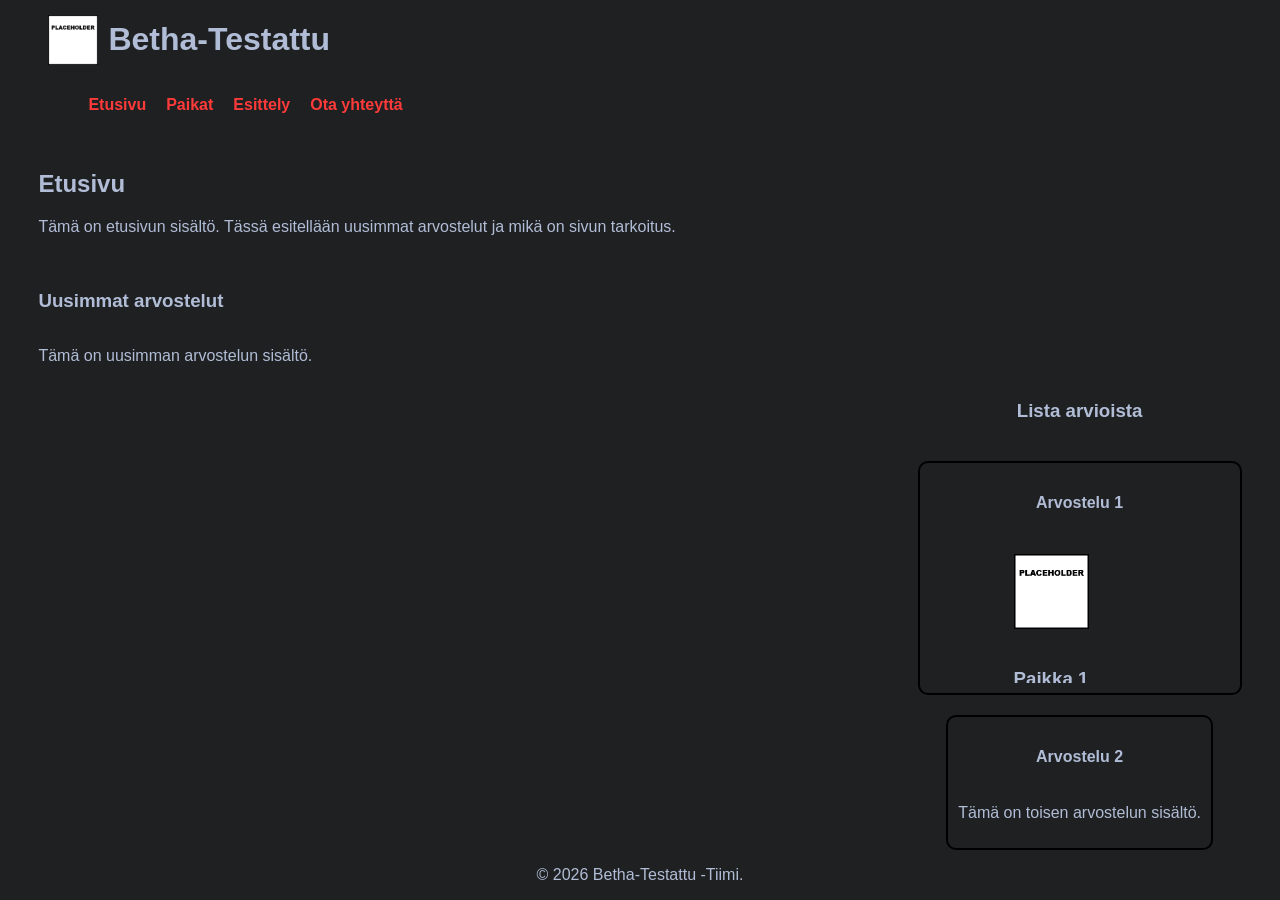
<file: index.html>
<!DOCTYPE html>
<html lang="fi">

<head>
    <meta charset="UTF-8">
    <meta name="viewport" content="width=device-width, initial-scale=1.0">
    <link rel="stylesheet" href="style.css">
    <title>Betha-Testattu</title>
</head>

<body>

    <header class="top-bar" aria-label="Navigation Menu">
        <div class="branding"><img class="logo" src="./kuvat/placeholder.png" alt="Betha-testattu logo">
            <h1>Betha-Testattu</h1>
        </div>
        <div class="navbar">
            <ul class="nav-button-row">
                <li><a href="index.html">Etusivu</a></li>
                <li><a href="paikat.html">Paikat</a></li>
                <li><a href="esittely.html">Esittely</a></li>
                <li><a href="kontakti.html">Ota yhteyttä</a></li>
            </ul>
        </div>
    </header>

    <div class="page-header">
        <h2>Etusivu</h2>
        <p>Tämä on etusivun sisältö. Tässä esitellään uusimmat arvostelut ja mikä on sivun tarkoitus.</p>
    </div>
    <div class="newest-review">
        <h3>Uusimmat arvostelut</h3>
        <p>Tämä on uusimman arvostelun sisältö.</p>
        <div class="front-page-review-list">
            <h3>Lista arvioista</h3>
            <div class="review-item">
                <h4>Arvostelu 1</h4>
                <iframe class="newest-place" src="paikka1.html" frameborder="0"></iframe>
            </div>
            <div class="review-item">
                <h4>Arvostelu 2</h4>
                <p>Tämä on toisen arvostelun sisältö.</p>
            </div>
        </div>
    </div>

    <footer class="footer">
        <p>&copy; 2026 Betha-Testattu -Tiimi.</p>
    </footer>
</body>

</html>
</file>
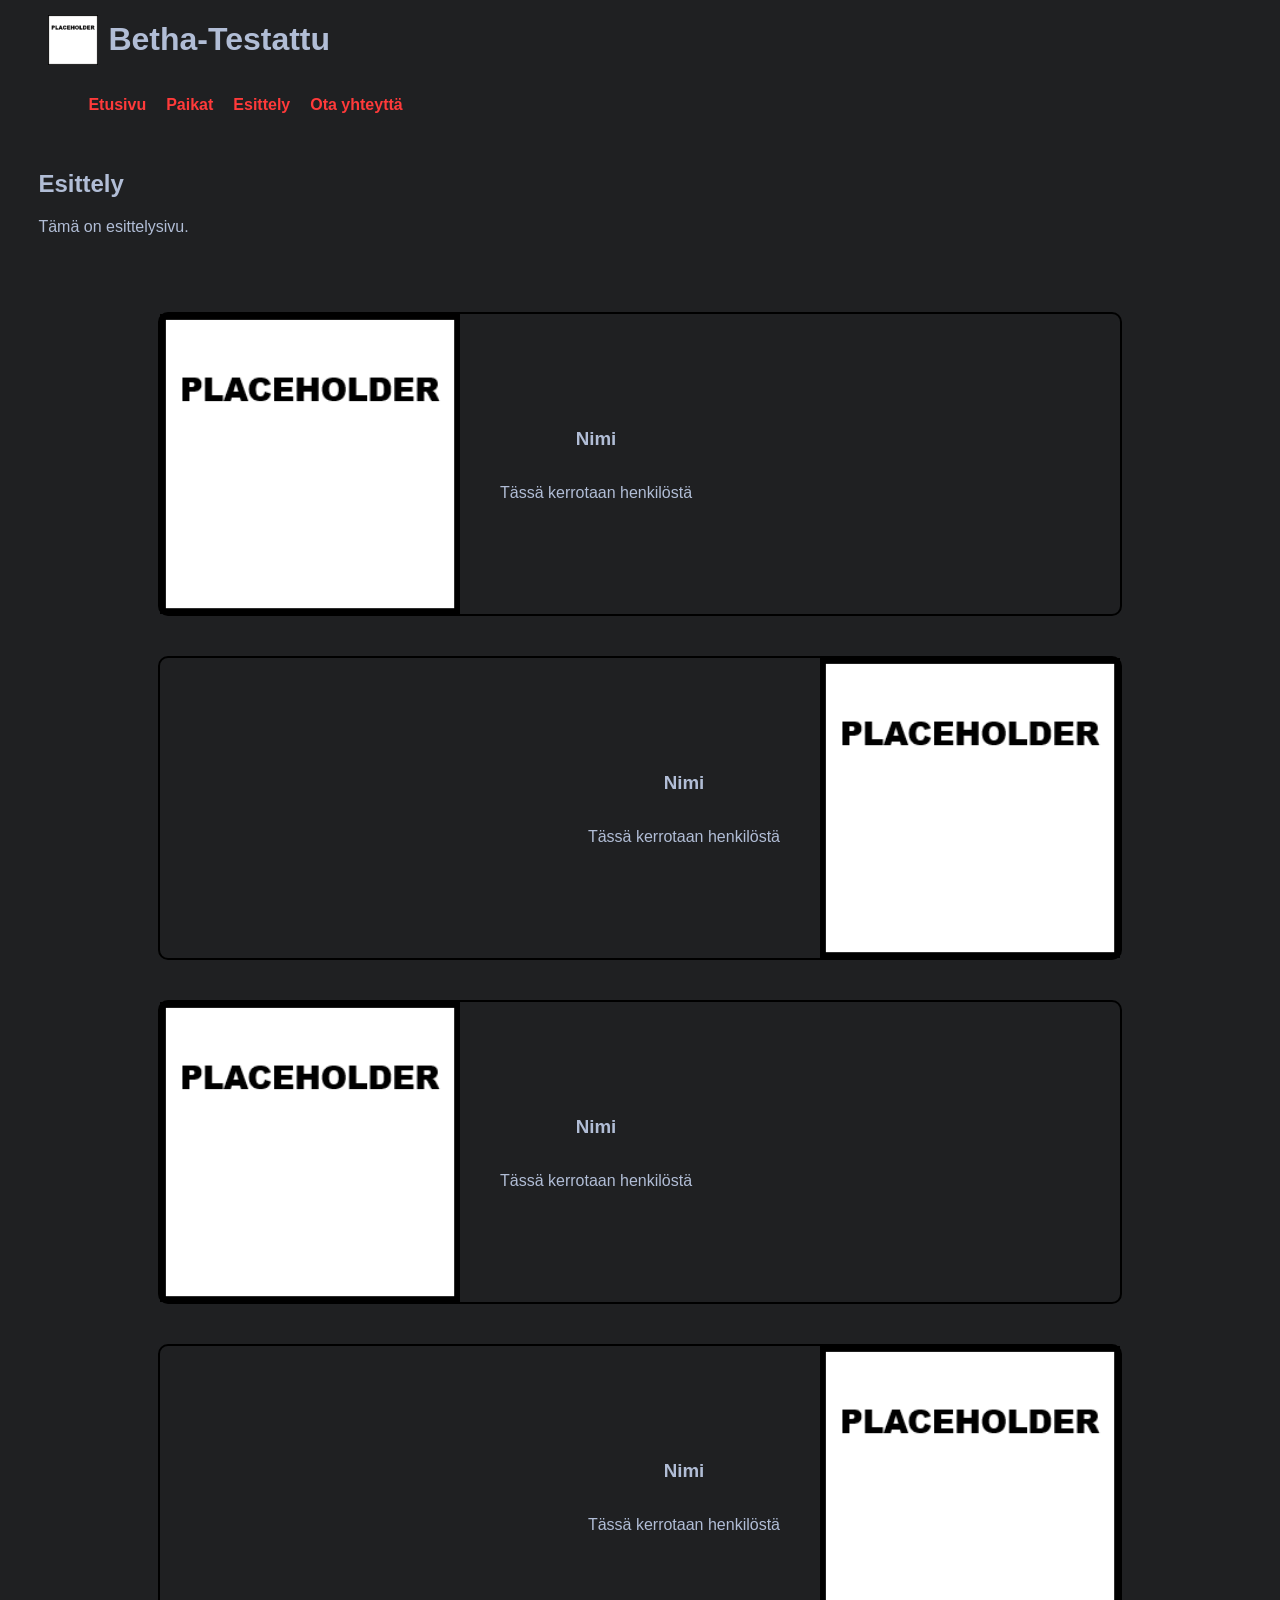
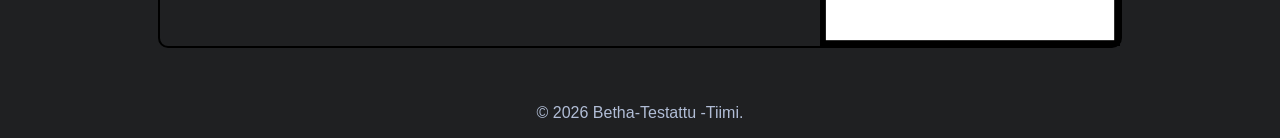
<file: esittely.html>
<!DOCTYPE html>
<html lang="fi">

<head>
    <meta charset="UTF-8">
    <meta name="viewport" content="width=device-width, initial-scale=1.0">
    <link rel="stylesheet" href="style.css">
    <title>Esittely - Betha-Testattu</title>
</head>

<body></body>
<header class="top-bar" aria-label="Navigation Menu">
    <div class="branding"><img class="logo" src="./kuvat/placeholder.png" alt="Betha-testattu logo">
        <h1>Betha-Testattu</h1>
    </div>
    <div class="navbar">
        <ul class="nav-button-row">
            <li><a href="index.html">Etusivu</a></li>
            <li><a href="paikat.html">Paikat</a></li>
            <li><a href="esittely.html">Esittely</a></li>
            <li><a href="kontakti.html">Ota yhteyttä</a></li>
        </ul>
    </div>
</header>

<div class="page-header">
    <h2>Esittely</h2>
    <p>Tämä on esittelysivu.</p>
</div>
<div class="hero-section">
    <div class="hero-card-image-left">
        <img src="./kuvat/placeholder.png" alt="Esittelykuva" class="hero-image">
        <div class="hero-card-text">
            <h3>Nimi</h3>
            <p>Tässä kerrotaan henkilöstä</p>
        </div>
    </div>
    <div class="hero-card-image-right">
        <img src="./kuvat/placeholder.png" alt="Esittelykuva" class="hero-image">
        <div class="hero-card-text">
            <h3>Nimi</h3>
            <p>Tässä kerrotaan henkilöstä</p>
        </div>
    </div>
    <div class="hero-card-image-left">
        <img src="./kuvat/placeholder.png" alt="Esittelykuva" class="hero-image">
        <div class="hero-card-text">
            <h3>Nimi</h3>
            <p>Tässä kerrotaan henkilöstä</p>
        </div>
    </div>
    <div class="hero-card-image-right">
        <img src="./kuvat/placeholder.png" alt="Esittelykuva" class="hero-image">
        <div class="hero-card-text">
            <h3>Nimi</h3>
            <p>Tässä kerrotaan henkilöstä</p>
        </div>
    </div>
</div>
</div>

<footer class="footer">
    <p>&copy; 2026 Betha-Testattu -Tiimi.</p>
</footer>
</body>

</html>
</file>
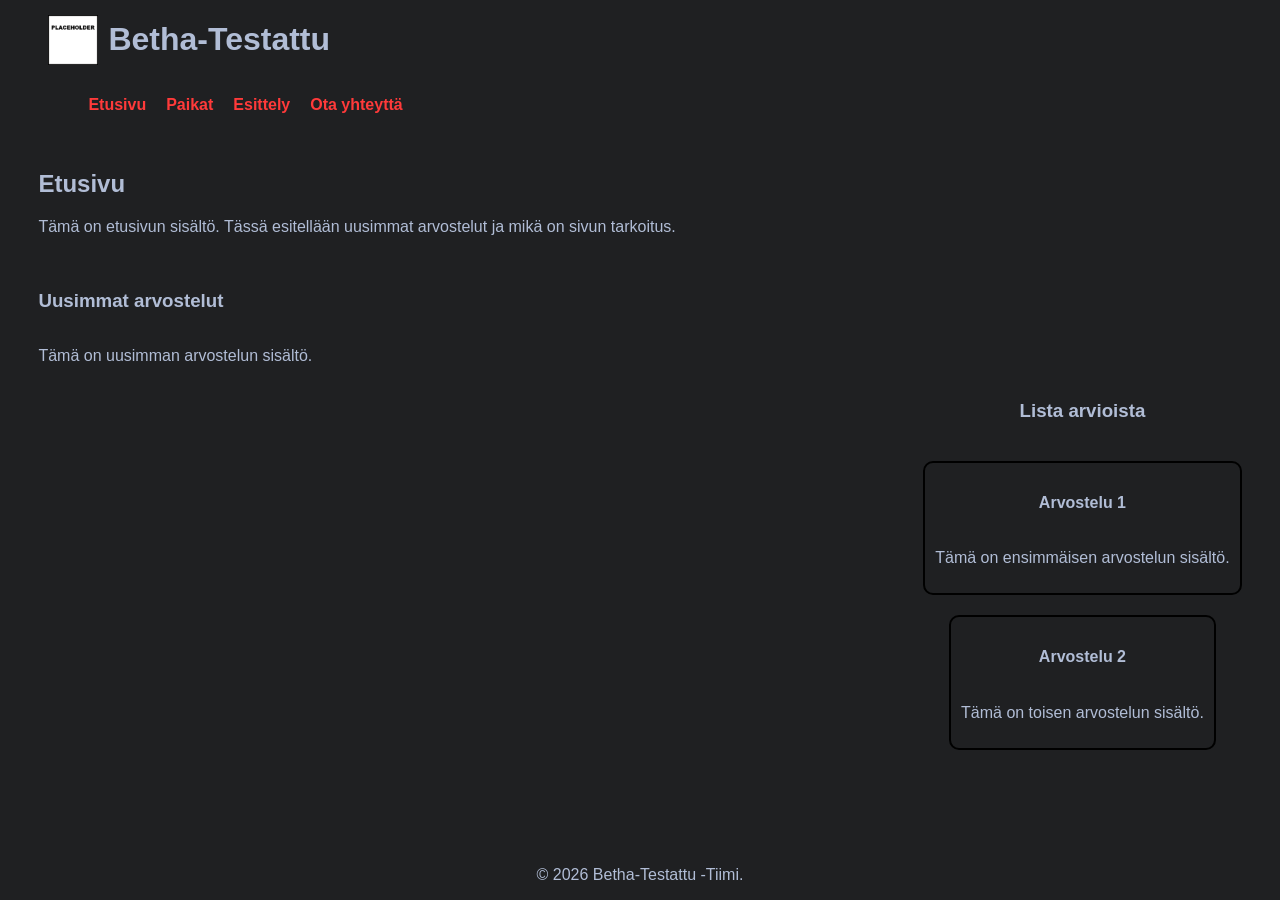
<file: etusivu.html>
<!DOCTYPE html>
<html lang="fi">
<head>
    <meta charset="UTF-8">
    <meta name="viewport" content="width=device-width, initial-scale=1.0">
    <link rel="stylesheet" href="style.css">
    <title>Betha-Testattu</title>
</head>
<header class="top-bar" aria-label="Navigation Menu">
    <div class="branding"><img class="logo" src="./kuvat/placeholder.png" alt="Betha-testattu logo" ><h1>Betha-Testattu</h1></div>
<div class="navbar">
    <ul class="nav-button-row">
        <li><a href="etusivu.html">Etusivu</a></li>
        <li><a href="paikat.html">Paikat</a></li>
        <li><a href="esittely.html">Esittely</a></li>
        <li><a href="kontakti.html">Ota yhteyttä</a></li>
    </ul>
</div>
</header>
<body>
    <div class="page-header">
        <h2>Etusivu</h2>
        <p>Tämä on etusivun sisältö. Tässä esitellään uusimmat arvostelut ja mikä on sivun tarkoitus.</p>
    </div>
<div class="newest-review">
    <h3>Uusimmat arvostelut</h3>
    <p>Tämä on uusimman arvostelun sisältö.</p>
    <div class="front-page-review-list">
        <h3>Lista arvioista</h3>
        <div class="review-item">
            <h4>Arvostelu 1</h4>
            <p>Tämä on ensimmäisen arvostelun sisältö.</p>
        </div>
        <div class="review-item">
            <h4>Arvostelu 2</h4>
            <p>Tämä on toisen arvostelun sisältö.</p>
        </div>
    </div>
</div>
<footer class="footer">
    <p>&copy; 2026 Betha-Testattu -Tiimi.</p>
</footer>
</body>
</html>
</file>
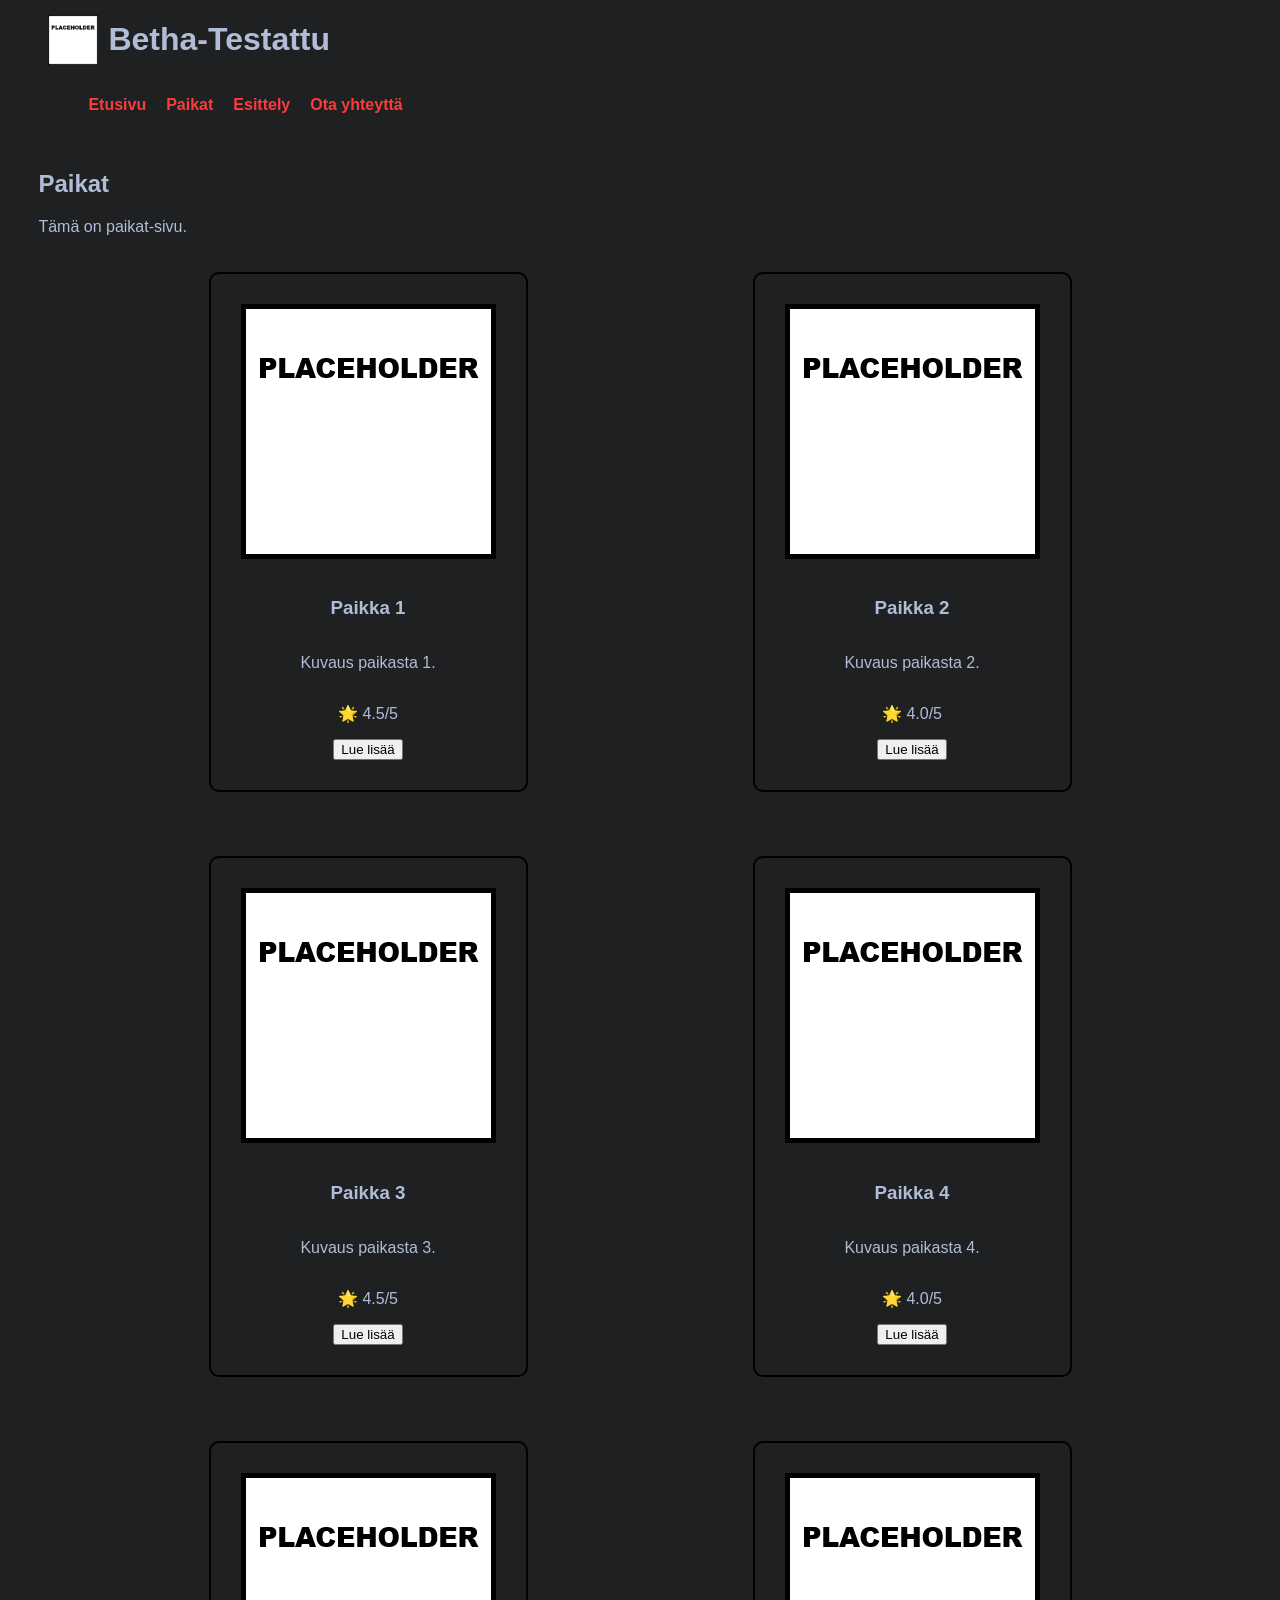
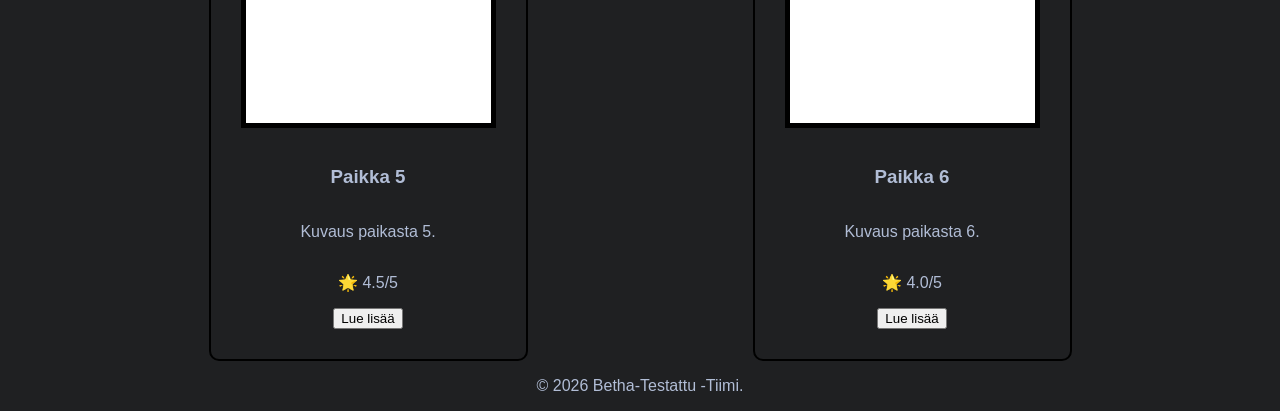
<file: paikat.html>
<!DOCTYPE html>
<html lang="fi">
<head>
    <meta charset="UTF-8">
    <meta name="viewport" content="width=device-width, initial-scale=1.0">
    <link rel="stylesheet" href="style.css">
    <title>Paikat - Betha-Testattu</title>
</head>
<body>
<header class="top-bar" aria-label="Navigation Menu">
    <div class="branding"><img class="logo" src="./kuvat/placeholder.png" alt="Betha-testattu logo" ><h1>Betha-Testattu</h1></div>
<div class="navbar">
    <ul class="nav-button-row">
        <li><a href="index.html">Etusivu</a></li>
        <li><a href="paikat.html">Paikat</a></li>
        <li><a href="esittely.html">Esittely</a></li>
        <li><a href="kontakti.html">Ota yhteyttä</a></li>
    </ul>
</div>
</header>

    <div class="page-header">
<h2>Paikat</h2>
<p>Tämä on paikat-sivu.</p>
</div>
<div class="review-grid">
<div class="review-item">
    <img src="./kuvat/placeholder.png" alt="Tapahtuman kuva" class="review-image">
    <h3>Paikka 1</h3>
    <p>Kuvaus paikasta 1.</p>
    <p>&#127775 4.5/5</p>
    <button class="paikat-button" id="paikka1-btn">Lue lisää</button>
</div>
<div class="review-item">
    <img src="./kuvat/placeholder.png" alt="Tapahtuman kuva" class="review-image">
    <h3>Paikka 2</h3>
    <p>Kuvaus paikasta 2.</p>
    <p>&#127775 4.0/5</p>
    <button class="paikat-button" id="paikka2-btn">Lue lisää</button>
</div>
<div class="review-item">
    <img src="./kuvat/placeholder.png" alt="Tapahtuman kuva" class="review-image">
    <h3>Paikka 3</h3>
    <p>Kuvaus paikasta 3.</p>
    <p>&#127775 4.5/5</p>
    <button class="paikat-button" id="paikka3">Lue lisää</button> <!-- muokkaa id, lisää -btn tägi kun on uusi paikka lisättävänä -->
</div>
<div class="review-item">
    <img src="./kuvat/placeholder.png" alt="Tapahtuman kuva" class="review-image">
    <h3>Paikka 4</h3>
    <p>Kuvaus paikasta 4.</p>
    <p>&#127775 4.0/5</p>
    <button class="paikat-button" id="paikka4">Lue lisää</button>
</div>
<div class="review-item">
    <img src="./kuvat/placeholder.png" alt="Tapahtuman kuva" class="review-image">
    <h3>Paikka 5
    </h3>
    <p>Kuvaus paikasta 5.</p>
    <p>&#127775 4.5/5</p>
    <button class="paikat-button" id="paikka5">Lue lisää</button>
</div>
<div class="review-item">
    <img src="./kuvat/placeholder.png" alt="Tapahtuman kuva" class="review-image">
    <h3>Paikka 6</h3>
    <p>Kuvaus paikasta 6.</p>
    <p>&#127775 4.0/5</p>
    <button class="paikat-button" id="paikka6">Lue lisää</button>
</div>
</div>

<footer class="footer">
    <p>&copy; 2026 Betha-Testattu -Tiimi.</p>
</footer>
    <!-- Modal overlay for loading paikka pages -->
    <div id="modal" class="modal" aria-hidden="true">
        <div class="modal-backdrop" id="modal-backdrop"></div>
        <div class="modal-content" role="dialog" aria-modal="true">
            <button id="modal-close" class="modal-close" aria-label="Sulje">✕</button>
            <div id="modal-body"></div>
        </div>
    </div>

    <script src="script.js" defer></script>
</body>

</html>
</file>
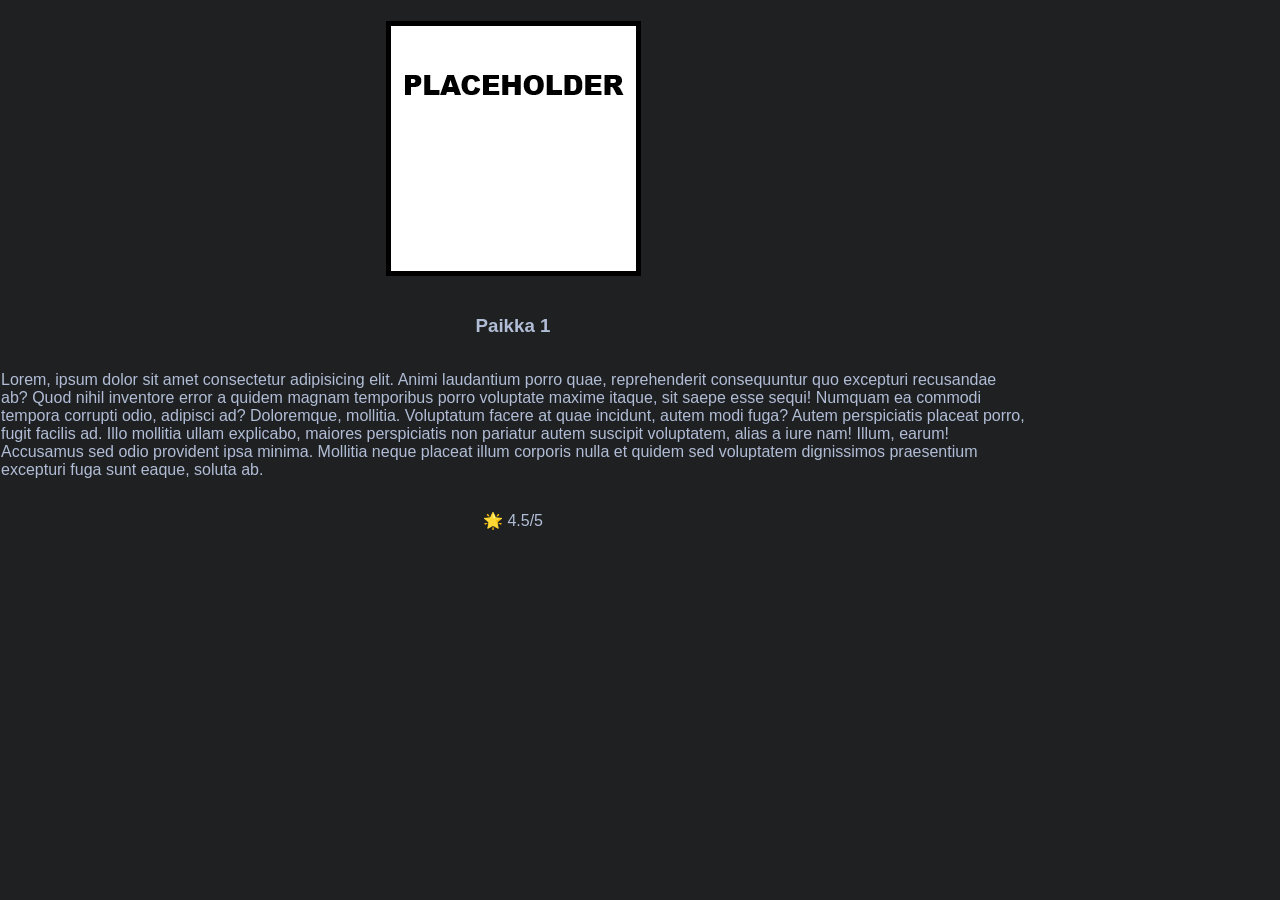
<file: paikka1.html>
<!DOCTYPE html>
<html lang="fi">
<head>
    <meta charset="UTF-8">
    <meta name="viewport" content="width=device-width, initial-scale=1.0">
    <link rel="stylesheet" href="style.css">
    <title>Kontakti - Betha-Testattu</title>
</head>
<body>
<div class="review-popup"> <!--Arvostelun divi, tämän sisään kaikki tekstit ja kuva baarista-->
    <img src="./kuvat/placeholder.png" alt="Tapahtuman kuva" class="review-image"> <!-- Edustuskuva paikasta arvioinnille -->
    <h3>Paikka 1</h3> <!--Paikan nimi-->
    <p>Lorem, ipsum dolor sit amet consectetur adipisicing elit. Animi laudantium porro quae, reprehenderit consequuntur quo excepturi recusandae ab? Quod nihil inventore error a quidem magnam temporibus porro voluptate maxime itaque, sit saepe esse sequi! Numquam ea commodi tempora corrupti odio, adipisci ad? Doloremque, mollitia. Voluptatum facere at quae incidunt, autem modi fuga? Autem perspiciatis placeat porro, fugit facilis ad. Illo mollitia ullam explicabo, maiores perspiciatis non pariatur autem suscipit voluptatem, alias a iure nam! Illum, earum! Accusamus sed odio provident ipsa minima. Mollitia neque placeat illum corporis nulla et quidem sed voluptatem dignissimos praesentium excepturi fuga sunt eaque, soluta ab.</p> <!-- Varsinainen arvostelu -->
    <p>&#127775 4.5/5</p> <!-- Arvio asteikolla 1-5 / 5. Edessä tähtiemoji, älä koske -->
    </div>

</body>
</html>
</file>
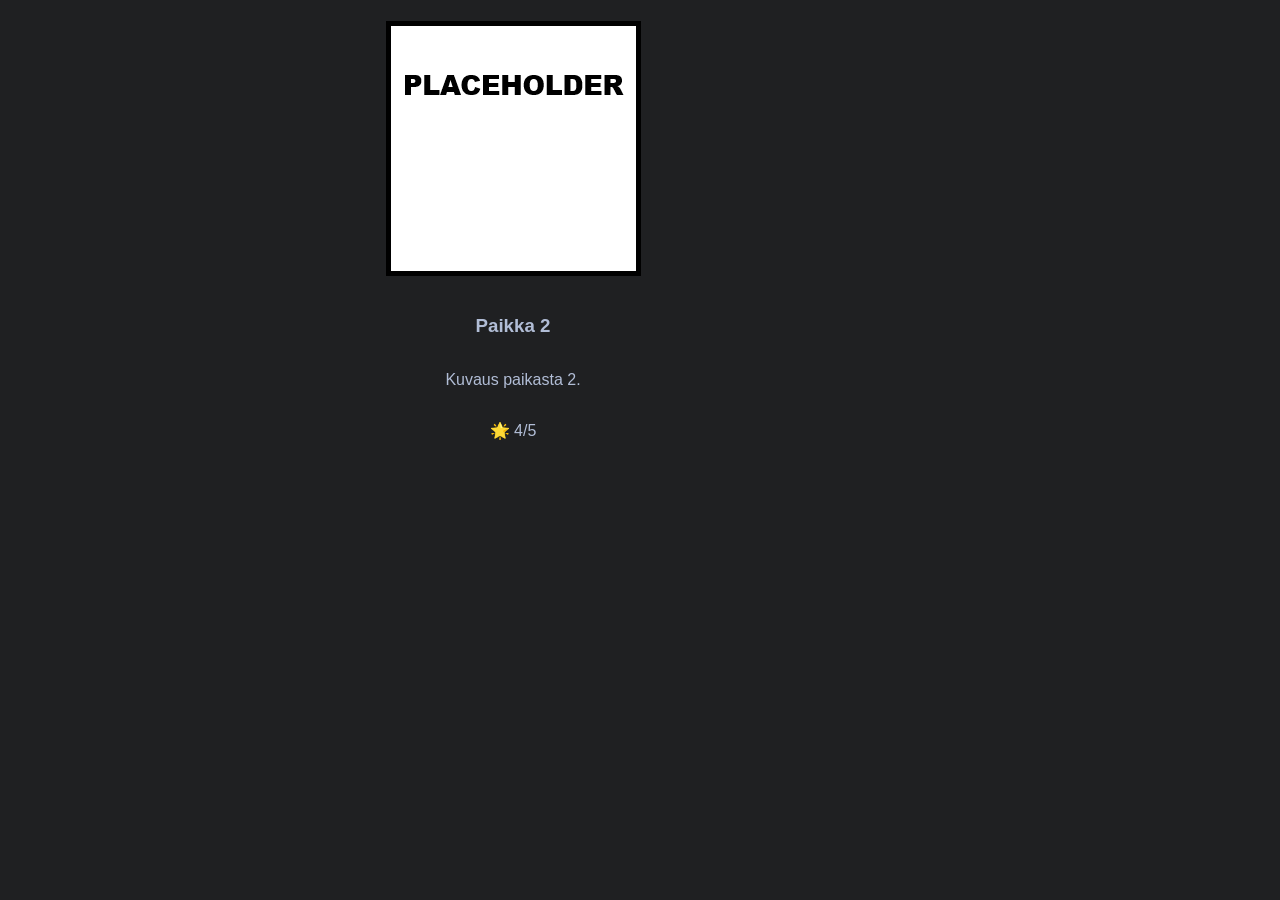
<file: paikka2.html>
<!DOCTYPE html>
<html lang="fi">
<head>
    <meta charset="UTF-8">
    <meta name="viewport" content="width=device-width, initial-scale=1.0">
    <link rel="stylesheet" href="style.css">
    <title>Kontakti - Betha-Testattu</title>
</head>
<body>
<div class="review-popup"> <!--Arvostelun divi, tämän sisään kaikki tekstit ja kuva baarista-->
    <img src="./kuvat/placeholder.png" alt="Tapahtuman kuva" class="review-image"> <!-- Edustuskuva paikasta arvioinnille -->
    <h3>Paikka 2</h3> <!--Paikan nimi-->
    <p>Kuvaus paikasta 2.</p> <!-- Varsinainen arvostelu -->
    <p>&#127775 4/5</p> <!-- Arvio asteikolla 1-5 / 5. Edessä tähtiemoji, älä koske -->
    </div>

</body>
</html>
</file>
<file: style.css>
/* Globaalit tyylit */

* {
    font-family: 'Arial', sans-serif;
}

html, body {
    height: 100%;
    margin: 0;
}

body {
    display: flex;
    flex-direction: column;
}

.top-bar {
    display: flex;
    flex-direction: column;
    margin-left: 3vw;
}

.nav-button-row {
    display: flex;
}

.nav-button-row li {
    list-style: none;
}

.branding {
    display: flex;
    align-items: center;
}

.nav-button-row li a {
    padding: 10px;
    text-decoration: none;
}

.logo {
    width: 50px;
    height: 50px;
    padding: 10px;
}

/* Tabletti- ja mobiilinäkymä */



/* Etusivun tyylit */

.newest-review {
    display: flex;
    flex-direction: column;
    margin-left: 3vw;

}

.front-page-review-list {
    display: flex;
    flex-direction: column;
    gap: 20px;
    margin-left: auto;
    margin-right: 3vw;
    align-items: center;
}

.footer {
    display: flex;
    justify-content: center;
    margin-top: auto;
}

.page-header {
    margin: 20px 3vw;
}

/* Paikat-sivun tyylit */

.review-grid {
    display: flex;
    flex-wrap: wrap;
    gap: 5vw;
    justify-content: center;
    margin-left: 10vw;
    margin-right: 10vw;
}

.review-item {
    display: flex;
    flex-direction: column;
    margin-left: auto;
    margin-right: auto;
    border: 2px solid black;
    border-radius: 10px;
    max-width: 25vw;
    align-items: center;
    padding: 10px;
}


.review-image {
    max-width: 25vw;
    height: auto;
    margin: 20px;
}

.paikat-button {
    margin-bottom: 20px;
}


/* Esittely-sivun tyylit */

.hero-section {
    display: flex;
    flex-direction: column;
    margin: 20px 3vw;
    align-items: center;
}

.hero-card-image-left {
    display: flex;
    flex-direction: row;
    gap: 20px;
    align-items: center;
    justify-content: left;
    margin: 20px 0 20px 0;
    border: 2px solid black;
    border-radius: 10px;
    width: 75vw;
}

.hero-card-image-right {
    display: flex;
    flex-direction: row-reverse;
    gap: 20px;
    align-items: center;
    justify-content: right;
    margin: 20px 0 20px 0;
    border: 2px solid black;
    border-radius: 10px;
    width: 75vw;
}

.hero-image {
    width: 300px;
    height: auto;
}

.hero-card-text {
    display: flex;
    flex-direction: column;
    align-items: center;
    justify-content: center;
    padding: 20px;
}



/* Kontakti-sivun tyylit */

.contact-form {
    display: flex;
    flex-direction: column;
    align-items: center;
}

.contact-form form {
    display: flex;
    flex-direction: column;
    gap: 10px;
    width: 300px;
}

/* Värit ja typografia */

body {
    background-color: #1f2022;
    color: #ffffff;
}

a {
    text-decoration: none;
    font-weight: bold;
    color: #ff3a3a;
}

/* a:link {
    color: #b90000;
}

a:visited {
    color: #b90000;
}

a:hover {
    color: #b90000;
}

a:active {
    color: #b90000;
} */


p, h1, h2, h3, h4, h5, h6 {
    color: #b1bdd6;
}

/* Modal overlay styles */
.modal {
    position: fixed;
    inset: 0;
    display: none;
    align-items: center;
    justify-content: center;
    z-index: 9999;
}
.modal.open {
    display: flex;
}
.modal-backdrop {
    position: absolute;
    inset: 0;
    background: #00000050;
}
.modal-content {
    position: relative;
    background: #1f202285;
    color: #1f202285;
    max-width: 90vw;
    max-height: 90vh;
    overflow: auto;
    border-radius: 8px;
    padding: 20px;
    z-index: 2;
}
.modal-close {
    position: absolute;
    top: 8px;
    right: 8px;
    background: #ff3a3a;
    color: #000000;
    border: none;
    border-radius: 4px;
    padding: 6px 10px;
    cursor: pointer;
}

.review-popup {
display: flex;
max-width: 80vw;
flex-direction: column;
align-items: center;
margin: 1px;
background-color: #1f2022;
}
</file>
